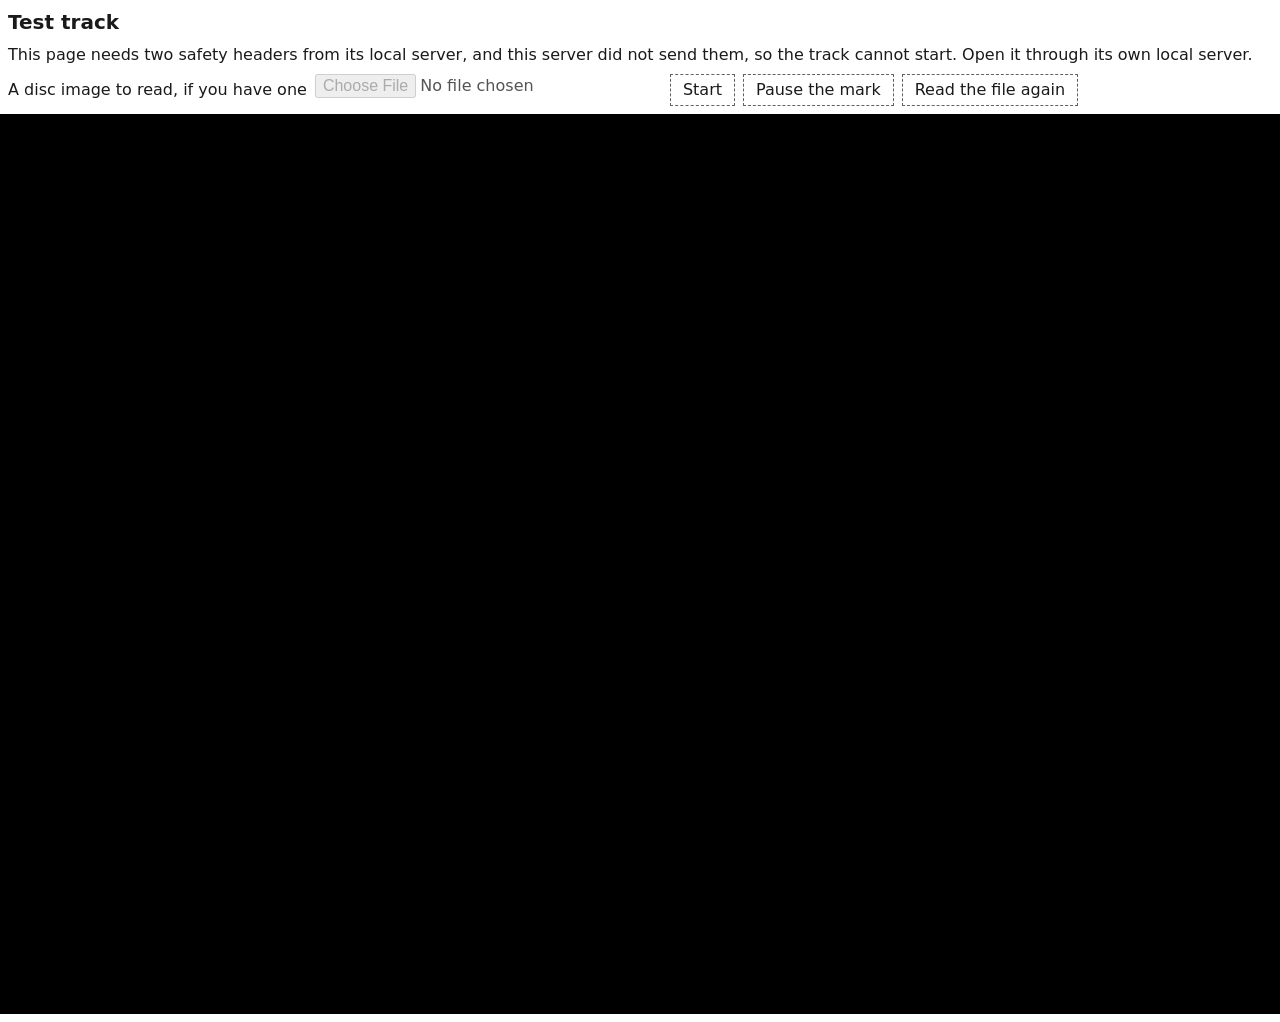
<file: crates/web-shell/page/track.html>
<!doctype html>
<!-- SPDX-License-Identifier: MIT -->
<html lang="en">
  <head>
    <meta charset="utf-8" />
    <meta name="viewport" content="width=device-width, initial-scale=1" />
    <title>Test track: a moving mark</title>
    <link href="track.css" rel="stylesheet" />
    <script src="track.mjs" type="module"></script>
  </head>
  <body>
    <main>
      <h1 class="title">Test track</h1>
      <p class="sentence js-sentence" role="status">
        This page cannot start from a file opened directly. Open it through its
        local server instead.
      </p>
      <div class="places">
        <label class="place-file">
          A disc image to read, if you have one
          <input class="js-file" type="file" disabled />
        </label>
        <button class="js-start" type="button" disabled>Start</button>
        <button class="js-pause" type="button" disabled>Pause the mark</button>
        <button class="js-read-again" type="button" disabled>
          Read the file again
        </button>
      </div>
      <div class="stage js-stage">
        <canvas
          class="screen js-screen"
          width="640"
          height="480"
          tabindex="0"
          role="application"
          aria-label="The test track's screen. Hold the up arrow to lift the mark."
        ></canvas>
      </div>
    </main>
  </body>
</html>
</file>
<file: crates/web-shell/page/track.css>
/* SPDX-License-Identifier: MIT */
:root {
  --ink: #1a1a1a;
  --paper: #ffffff;
  --ring: #0b57d0;
  --rule: #5f6368;
  --screen: #202124;
  --stage: #000000;

  color-scheme: light dark;
}

@media (prefers-color-scheme: dark) {
  :root {
    --ink: #f1f3f4;
    --paper: #1f1f1f;
    --ring: #8ab4f8;
    --rule: #9aa0a6;
    --screen: #000000;
  }
}

body {
  margin: 0;
  padding: 8px;
  background: var(--paper);
  color: var(--ink);
  font:
    16px/1.4 system-ui,
    sans-serif;
}

button {
  min-block-size: 32px;
  min-inline-size: 32px;
  padding-inline: 12px;
  border: 1px solid var(--rule);
  background: var(--paper);
  color: var(--ink);
  font: inherit;
}

button:disabled {
  border-style: dashed;
}

:focus-visible {
  outline: 3px solid var(--ring);
  outline-offset: 2px;
}

.title {
  margin-block: 0 8px;
  font-size: 1.25rem;
}

.sentence {
  margin-block: 0 8px;
}

.places {
  display: flex;
  flex-wrap: wrap;
  gap: 8px;
  align-items: center;
}

.place-file {
  display: flex;
  flex-wrap: wrap;
  gap: 8px;
  align-items: center;
  max-inline-size: 100%;
}

.place-file input {
  min-block-size: 32px;
  max-inline-size: 100%;
  font: inherit;
}

/* The window's whole width (body's padding given back, so a scrollbar is never
   overrun) and its whole height, black around the screen. Top, not centred: at the
   page's usual size the screen stays wholly in view under the controls. */
.stage {
  --fit-width: 640px;
  --fit-height: 480px;

  display: grid;
  grid-template-columns: minmax(0, 1fr);
  justify-items: center;
  align-items: start;
  block-size: 100dvh;
  margin-block-start: 8px;
  margin-inline: -8px;
  background: var(--stage);
}

.screen {
  display: block;
  max-inline-size: 100%;
  block-size: auto;
  background: var(--screen);
  image-rendering: pixelated;
}

/* The whole-number fit. Its size is computed in track.mjs and carried by the
   stage's custom properties, since a computed length has no class to name it. */
.screen.is-whole {
  max-inline-size: none;
  inline-size: var(--fit-width);
  block-size: var(--fit-height);
}
</file>
